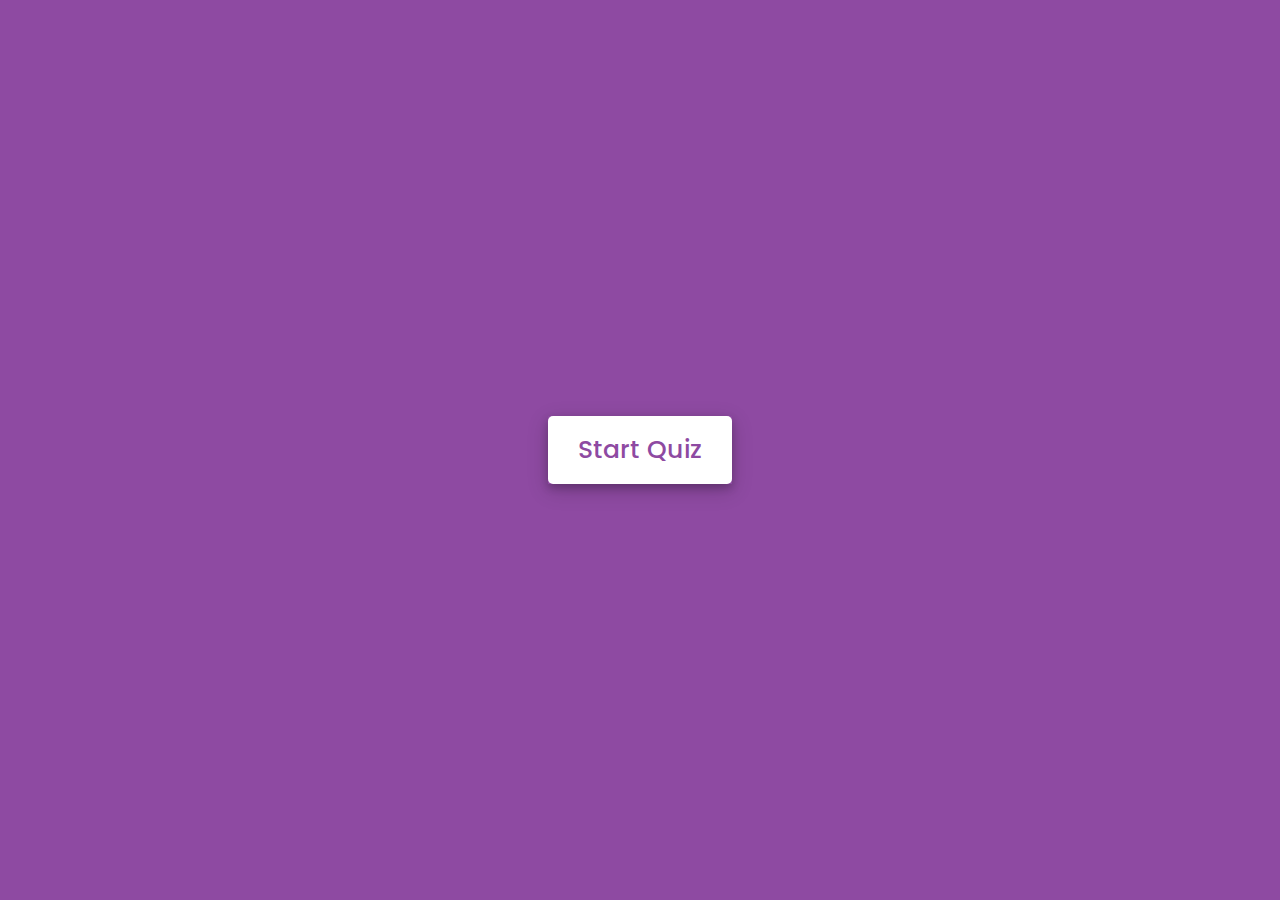
<file: quiz-page.html>
<!DOCTYPE html>
<!DOCTYPE html>
<html lang="en">
<head>
    <meta charset="UTF-8">
    <meta name="viewport" content="width=device-width, initial-scale=1.0">
    <title>Quiz Trivia</title>
    <link rel="stylesheet" href="assets/theme/css/styles-quizpage.css">

    <link rel="stylesheet" href="https://cdnjs.cloudflare.com/ajax/libs/font-awesome/5.15.3/css/all.min.css"/>
</head>
<body class="quiz-body">
    <div class="start_btn"><button>Start Quiz</button></div>
    <div class="info_box">
        <div class="info-title"><span>Some Rules of this Quiz</span></div>
        <div class="info-list">
            <div class="info">1. You will have only <span>15 seconds</span> per each question.</div>
            <div class="info">2. Once you select your answer, it can't be undone.</div>
            <div class="info">3. You can't select any option once time goes off.</div>
            <div class="info">4. You can't exit from the Quiz while you're playing.</div>
            <div class="info">5. You'll get points on the basis of your correct answers.</div>
        </div>
        <div class="buttons">
            <button class="quit">Exit Quiz</button>
            <button class="restart">Continue</button>
        </div>
    </div>

    <div class="quiz_box">
        <header>
            <div class="title">Quiz Trivia</div>
            <div class="timer">
                <div class="time_left_txt">Time Left</div>
                <div class="timer_sec">15</div>
            </div>
            <div class="time_line"></div>
        </header>
        <section>
            <div class="que_text">
            </div>
            <div class="option_list">
            </div>
        </section>
        <footer>
            <div class="total_que">
            </div>
            <button class="next_btn">Next Que</button>
        </footer>
    </div>
    <div class="result_box">
        <div class="icon">
            <i class="fas fa-crown"></i>
        </div>
        <div class="complete_text">You've completed the Quiz!</div>
        <div class="score_text">
            <input type="hidden" id = "userScore" >
        </div>
        <div class="buttons">
            <button class="restart">Replay Quiz</button>
            <button class="quit">Quit Quiz</button>
        </div>
    </div>
    <script src="assets/js/questions.js"></script>
    <script src="assets/js/script.js"></script>
</body>
</html>
</html>
</file>
<file: assets/theme/css/styles-quizpage.css>
/* importing google fonts */
@import url('https://fonts.googleapis.com/css2?family=Poppins:wght@200;300;400;500;600;700&display=swap');
*{
    margin: 0;
    padding: 0;
    box-sizing: border-box;
    font-family: 'Poppins', sans-serif;
}

body{
    background: #8e4aa2;
}

::selection{
    color: #fff;
    background: #8e4aa2;
}

.start_btn,
.info_box,
.quiz_box,
.result_box{
    position: absolute;
    top: 50%;
    left: 50%;
    transform: translate(-50%, -50%);
    box-shadow: 0 4px 8px 0 rgba(0, 0, 0, 0.2), 
                0 6px 20px 0 rgba(0, 0, 0, 0.19);
}

.info_box.activeInfo,
.quiz_box.activeQuiz,
.result_box.activeResult{
    opacity: 1;
    z-index: 5;
    pointer-events: auto;
    transform: translate(-50%, -50%) scale(1);
}

.start_btn button{
    font-size: 25px;
    font-weight: 500;
    color: #8e4aa2;
    padding: 15px 30px;
    outline: none;
    border: none;
    border-radius: 5px;
    background: #fff;
    cursor: pointer;
}

.info_box{
    width: 540px;
    background: #fff;
    border-radius: 5px;
    transform: translate(-50%, -50%) scale(0.9);
    opacity: 0;
    pointer-events: none;
    transition: all 0.3s ease;
}

.info_box .info-title{
    height: 60px;
    width: 100%;
    border-bottom: 1px solid lightgrey;
    display: flex;
    align-items: center;
    padding: 0 30px;
    border-radius: 5px 5px 0 0;
    font-size: 20px;
    font-weight: 600;
}

.info_box .info-list{
    padding: 15px 30px;
}

.info_box .info-list .info{
    margin: 5px 0;
    font-size: 17px;
}

.info_box .info-list .info span{
    font-weight: 600;
    color: #8e4aa2;
}
.info_box .buttons{
    height: 60px;
    display: flex;
    align-items: center;
    justify-content: flex-end;
    padding: 0 30px;
    border-top: 1px solid lightgrey;
}

.info_box .buttons button{
    margin: 0 5px;
    height: 40px;
    width: 100px;
    font-size: 16px;
    font-weight: 500;
    cursor: pointer;
    border: none;
    outline: none;
    border-radius: 5px;
    border: 1px solid #8e4aa2;
    transition: all 0.3s ease;
}

.quiz_box{
    width: 550px;
    background: #fff;
    border-radius: 5px;
    transform: translate(-50%, -50%) scale(0.9);
    opacity: 0;
    pointer-events: none;
    transition: all 0.3s ease;
}

.quiz_box header{
    position: relative;
    z-index: 2;
    height: 70px;
    padding: 0 30px;
    background: #fff;
    border-radius: 5px 5px 0 0;
    display: flex;
    align-items: center;
    justify-content: space-between;
    box-shadow: 0px 3px 5px 1px rgba(0,0,0,0.1);
}

.quiz_box header .title{
    font-size: 20px;
    font-weight: 600;
}

.quiz_box header .timer{
    color: #004085;
    background: #cce5ff;
    border: 1px solid #b8daff;
    height: 45px;
    padding: 0 8px;
    border-radius: 5px;
    display: flex;
    align-items: center;
    justify-content: space-between;
    width: 145px;
}

.quiz_box header .timer .time_left_txt{
    font-weight: 400;
    font-size: 17px;
    user-select: none;
}

.quiz_box header .timer .timer_sec{
    font-size: 18px;
    font-weight: 500;
    height: 30px;
    width: 45px;
    color: #fff;
    border-radius: 5px;
    line-height: 30px;
    text-align: center;
    background: #343a40;
    border: 1px solid #343a40;
    user-select: none;
}

.quiz_box header .time_line{
    position: absolute;
    bottom: 0px;
    left: 0px;
    height: 3px;
    background: #8e4aa2;
}

section{
    padding: 25px 30px 20px 30px;
    background: #fff;
}

section .que_text{
    font-size: 25px;
    font-weight: 600;
}

section .option_list{
    padding: 20px 0px;
    display: block;   
}

section .option_list .option{
    background: aliceblue;
    border: 1px solid #84c5fe;
    border-radius: 5px;
    padding: 8px 15px;
    font-size: 17px;
    margin-bottom: 15px;
    cursor: pointer;
    transition: all 0.3s ease;
    display: flex;
    align-items: center;
    justify-content: space-between;
}

section .option_list .option:last-child{
    margin-bottom: 0px;
}

section .option_list .option:hover{
    color: #004085;
    background: #cce5ff;
    border: 1px solid #b8daff;
}

section .option_list .option.correct{
    color: #155724;
    background: #d4edda;
    border: 1px solid #c3e6cb;
}

section .option_list .option.incorrect{
    color: #721c24;
    background: #f8d7da;
    border: 1px solid #f5c6cb;
}

section .option_list .option.disabled{
    pointer-events: none;
}

section .option_list .option .icon{
    height: 26px;
    width: 26px;
    border: 2px solid transparent;
    border-radius: 50%;
    text-align: center;
    font-size: 13px;
    pointer-events: none;
    transition: all 0.3s ease;
    line-height: 24px;
}
.option_list .option .icon.tick{
    color: #23903c;
    border-color: #23903c;
    background: #d4edda;
}

.option_list .option .icon.cross{
    color: #a42834;
    background: #f8d7da;
    border-color: #a42834;
}

footer{
    height: 60px;
    padding: 0 30px;
    display: flex;
    align-items: center;
    justify-content: space-between;
    border-top: 1px solid lightgrey;
}

footer .total_que span{
    display: flex;
    user-select: none;
}

footer .total_que span p{
    font-weight: 500;
    padding: 0 5px;
}

footer .total_que span p:first-child{
    padding-left: 0px;
}

footer button{
    height: 40px;
    padding: 0 13px;
    font-size: 18px;
    font-weight: 400;
    cursor: pointer;
    border: none;
    outline: none;
    color: #fff;
    border-radius: 5px;
    background: #8e4aa2;
    border: 1px solid #8e4aa2;
    line-height: 10px;
    opacity: 0;
    pointer-events: none;
    transform: scale(0.95);
    transition: all 0.3s ease;
}

footer button:hover{
    background: #0263ca;
}

footer button.show{
    opacity: 1;
    pointer-events: auto;
    transform: scale(1);
}

.result_box{
    background: #fff;
    border-radius: 5px;
    display: flex;
    padding: 25px 30px;
    width: 450px;
    align-items: center;
    flex-direction: column;
    justify-content: center;
    transform: translate(-50%, -50%) scale(0.9);
    opacity: 0;
    pointer-events: none;
    transition: all 0.3s ease;
}

.result_box .icon{
    font-size: 100px;
    color: #8e4aa2;
    margin-bottom: 10px;
}

.result_box .complete_text{
    font-size: 20px;
    font-weight: 500;
}

.result_box .score_text span{
    display: flex;
    margin: 10px 0;
    font-size: 18px;
    font-weight: 500;
}

.result_box .score_text span p{
    padding: 0 4px;
    font-weight: 600;
}

.result_box .buttons{
    display: flex;
    margin: 20px 0;
}

.result_box .buttons button{
    margin: 0 10px;
    height: 45px;
    padding: 0 20px;
    font-size: 18px;
    font-weight: 500;
    cursor: pointer;
    border: none;
    outline: none;
    border-radius: 5px;
    border: 1px solid #8e4aa2;
    transition: all 0.3s ease;
}

.buttons button.restart{
    color: #fff;
    background: #8e4aa2;
}

.buttons button.restart:hover{
    background: #8e4aa2;
}

.buttons button.quit{
    color: #8e4aa2;
    background: #fff;
}

.buttons button.quit:hover{
    color: #fff;
    background: #8e4aa2;
}
</file>
